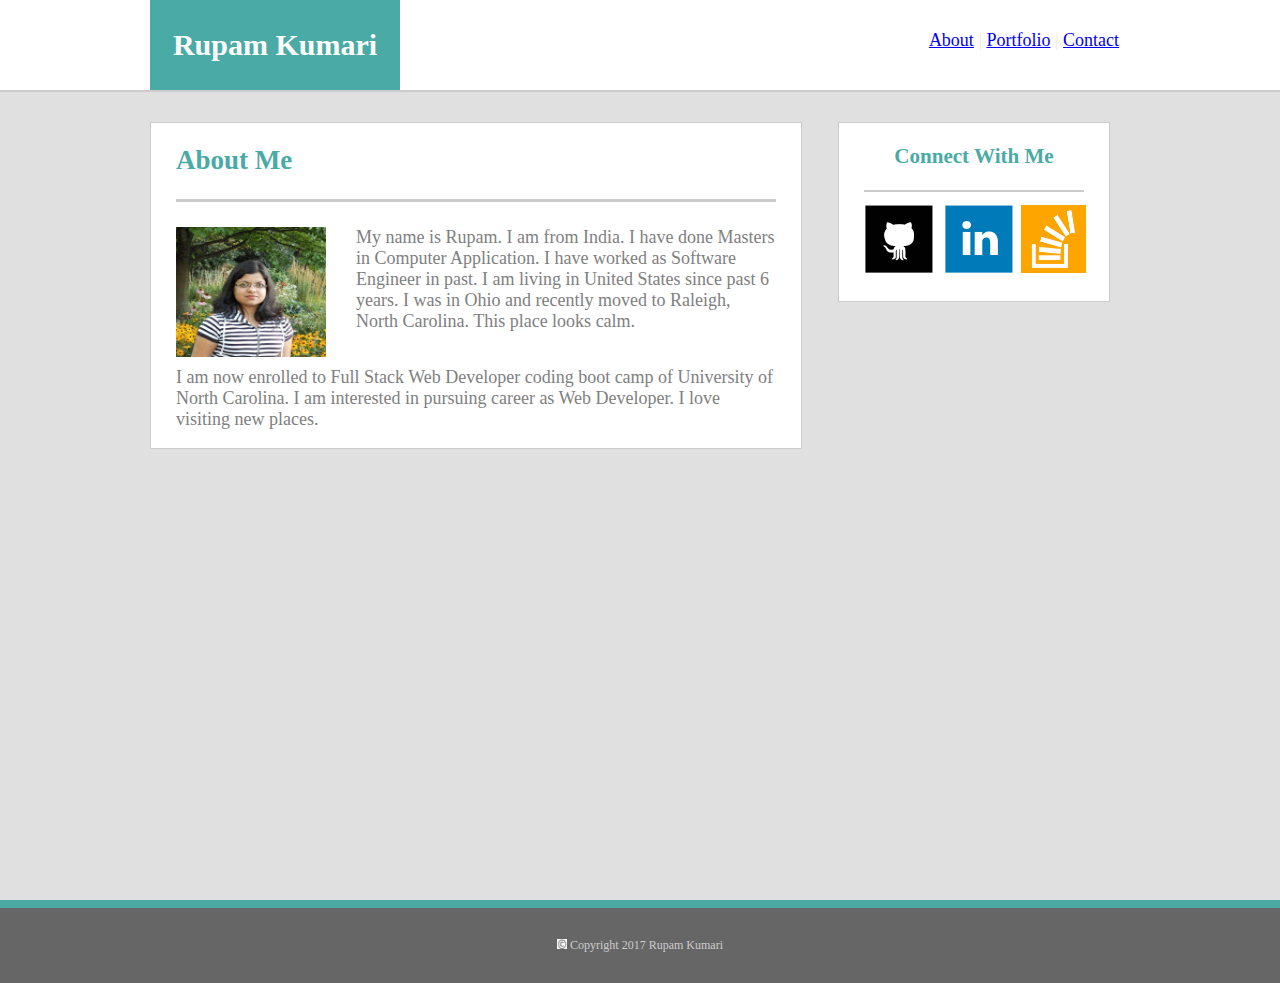
<file: index.html>
<!DOCTYPE html>
<html lang="en">
<head>
	<meta charset="utf-8">
	<meta name="viewport" content="width=device-width, initial-scale=1">
	<title>Basic Portfolio</title>
	<!--<link rel="stylesheet" type="text/css" href="Assets\CSS\reset.css">-->
	<link rel="stylesheet" type="text/css" href="Assets\CSS\style.css">
</head>
<body>
  <div class="content">
   	<header>
		<div class="dispName">Rupam Kumari</div>
		<nav class="dispLinks">
			<a href="index.html">About</a> |
			<a href="portfolio.html">Portfolio</a>	|
			<a href="contact.html">Contact</a>
		</nav>
	</header>
    <div class="content-inside">
    	<div class="divLeft">
    		<h2>About Me</h2>
			<hr style="height:3px;">
			<div id="contentChange">
				<div style="float: left; width: 25%;">
					<img src="Assets\Images\ProfilePic.jpg" height="130px" width="150px" >
				</div>
				<div style="float: right; margin-left: 15px; width: 70%;">
					<p style="margin-top: 0px;" >
							My name is Rupam. I am from India. I have done Masters in Computer Application. I have worked as Software Engineer in past. I am living in United States since past 6 years. I was in Ohio and recently moved to Raleigh, North Carolina. This place looks calm.
				    </p>
				</div>											
				<p style="float: left; margin-top: 5px;">
						 	I am now enrolled to Full Stack Web Developer coding boot camp of University of North Carolina. I am interested in pursuing career as Web Developer. I love visiting new places.
				</p>							
			</div>    		
    	</div>
    	<div class="divRight">
    		<aside>
				<h3>Connect With Me</h3>
				<hr style="height:2px; ">
				<img src="Assets\Images\github.png" height="75px" width="75px">
				<img src="Assets\Images\linkedin.png" height="75px" width="75px">
				<img src="Assets\Images\stack.png" height="68px" width="65px" style="margin-bottom: 3px">
			</aside>
    	</div>      
    </div>
  </div>
  <footer class="footer">
  		<img src="Assets\Images\copyright.jpg" height="10px" width="10px"> 
				Copyright 2017 Rupam Kumari	
  </footer>
</body>
</html>
</file>
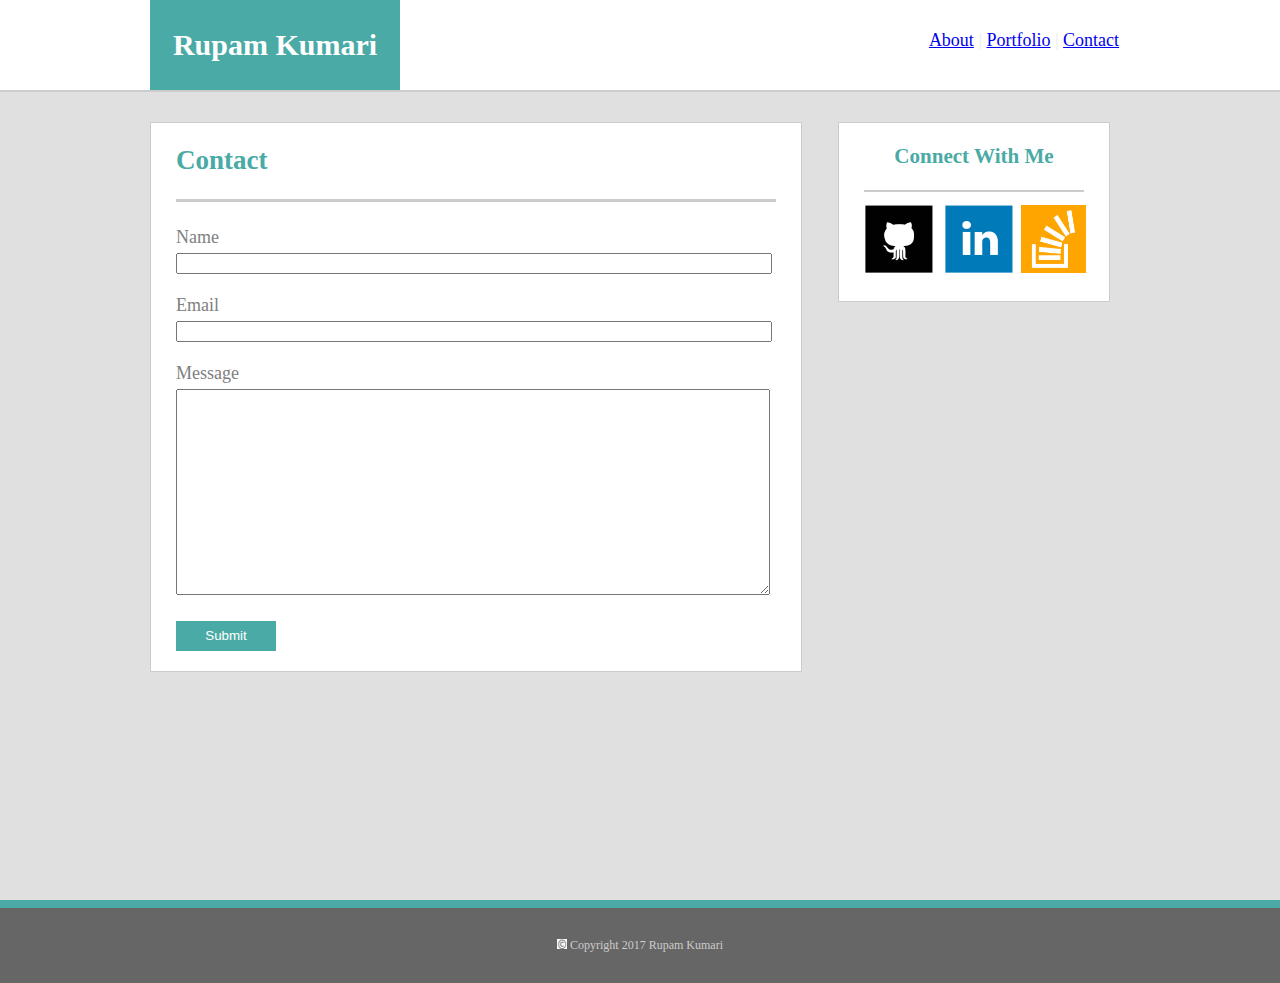
<file: contact.html>
<!DOCTYPE html>
<html lang="en">
<head>
	<meta charset="utf-8">
	<meta name="viewport" content="width=device-width, initial-scale=1">
	<title>Contact Me</title>
	<!--<link rel="stylesheet" type="text/css" href="Assets\CSS\reset.css">-->
	<link rel="stylesheet" type="text/css" href="Assets\CSS\style.css">
</head>
<body>
  <div class="content">
   	<header>
		<div class="dispName">Rupam Kumari</div>
		<nav class="dispLinks">
			<a href="index.html">About</a> |
			<a href="portfolio.html">Portfolio</a>	|
			<a href="contact.html">Contact</a>
		</nav>
	</header>
    <div class="content-inside">
    	<div class="divLeft">
    		<h2>Contact</h2>
			<hr style="height:3px;">
			<div id="contentChange">
				<label>Name</label><br>
				<input type="text" name="txtName"> <br><br>
				<label>Email</label><br>
				<input type="Email" name="txtEmail"><br><br>
				<label>Message</label><br>
				<textarea></textarea><br><br>
				<button>Submit</button>
			</div>  		
    	</div>
    	<div class="divRight">
    		<aside>
				<h3>Connect With Me</h3>
				<hr style="height:2px; ">
				<img src="Assets\Images\github.png" height="75px" width="75px">
				<img src="Assets\Images\linkedin.png" height="75px" width="75px">
				<img src="Assets\Images\stack.png" height="68px" width="65px" style="margin-bottom: 3px">
			</aside>
    	</div>      
    </div>
  </div>
  <footer class="footer">
  		<img src="Assets\Images\copyright.jpg" height="10px" width="10px"> 
				Copyright 2017 Rupam Kumari	
  </footer>
</body>
</html>
</file>
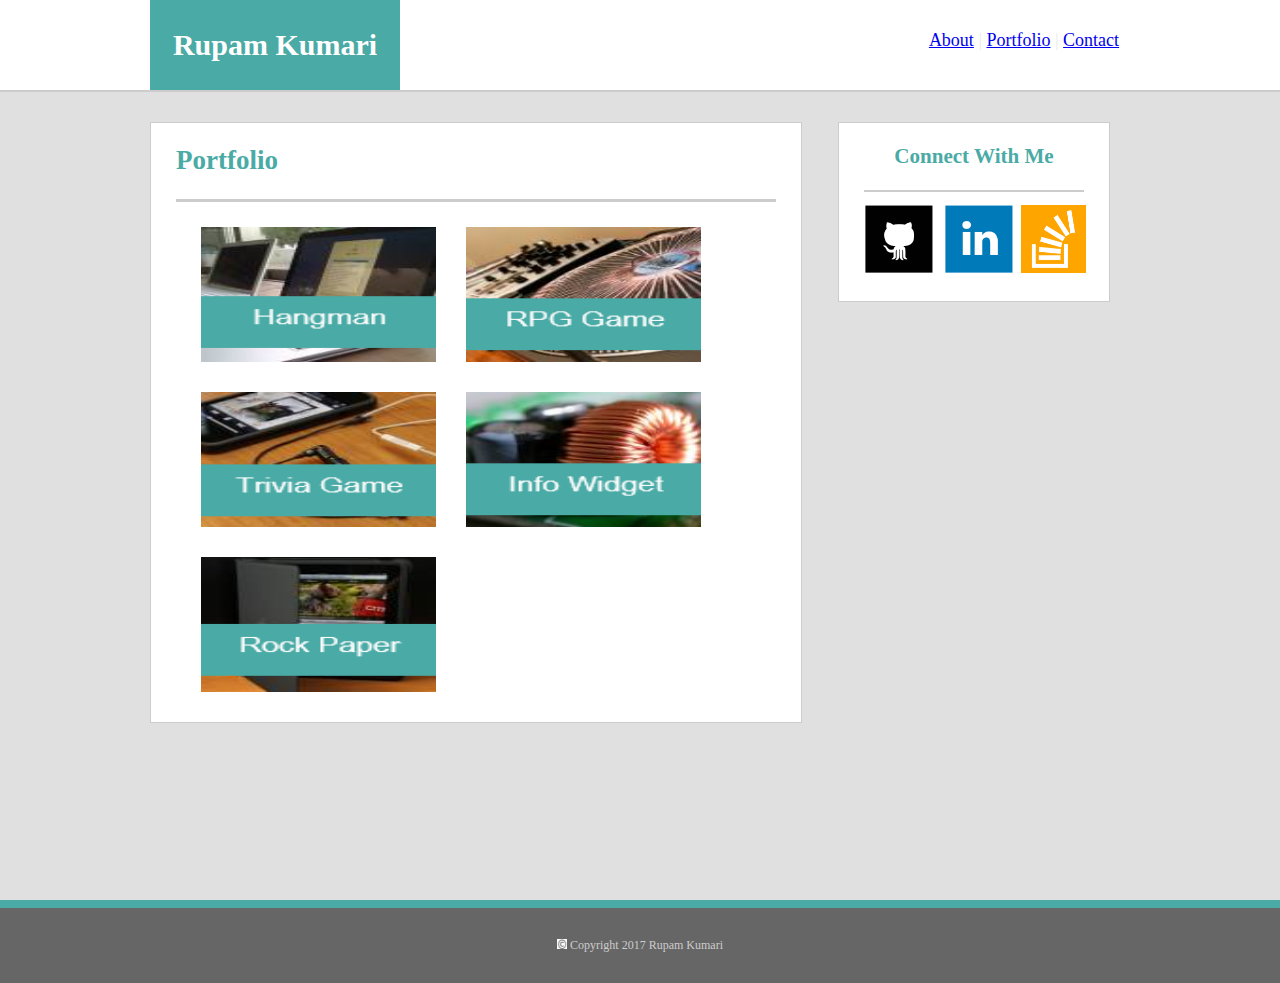
<file: portfolio.html>
<!DOCTYPE html>
<html lang="en">
<head>
	<meta charset="utf-8">
	<meta name="viewport" content="width=device-width, initial-scale=1">
	<title>Portfolio</title>
	<!--<link rel="stylesheet" type="text/css" href="Assets\CSS\reset.css">-->
	<link rel="stylesheet" type="text/css" href="Assets\CSS\style.css">
</head>
<body>
  <div class="content">
   	<header>
		<div class="dispName">Rupam Kumari</div>
		<nav class="dispLinks">
			<a href="index.html">About</a> |
			<a href="portfolio.html">Portfolio</a>	|
			<a href="contact.html">Contact</a>
		</nav>
	</header>
    <div class="content-inside">
    	<div class="divLeft">
    		<h2>Portfolio</h2>
			<hr style="height:3px;">
			<div id="contentChange" style="margin-left: 50px;">
				<img src="Assets\Images\Portfolio1.png" height="135px" width="235px" style="margin-right: 25px;">
				<img src="Assets\Images\Portfolio2.png" height="135px" width="235px" >
				<img src="Assets\Images\Portfolio3.png" height="135px" width="235px" style="margin-right: 25px; margin-top: 25px;">
				<img src="Assets\Images\Portfolio4.png" height="135px" width="235px"  style="margin-top: 25px;">
				<img src="Assets\Images\Portfolio5.png" height="135px" width="235px" style="margin-top: 25px; margin-bottom: 25px;">
			</div>   		
    	</div>
    	<div class="divRight">
    		<aside>
				<h3>Connect With Me</h3>
				<hr style="height:2px; ">
				<img src="Assets\Images\github.png" height="75px" width="75px">
				<img src="Assets\Images\linkedin.png" height="75px" width="75px">
				<img src="Assets\Images\stack.png" height="68px" width="65px" style="margin-bottom: 3px">
			</aside>
    	</div>      
    </div>
  </div>
  <footer class="footer">
  		<img src="Assets\Images\copyright.jpg" height="10px" width="10px"> 
				Copyright 2017 Rupam Kumari	
  </footer>
</body>
</html>
</file>
